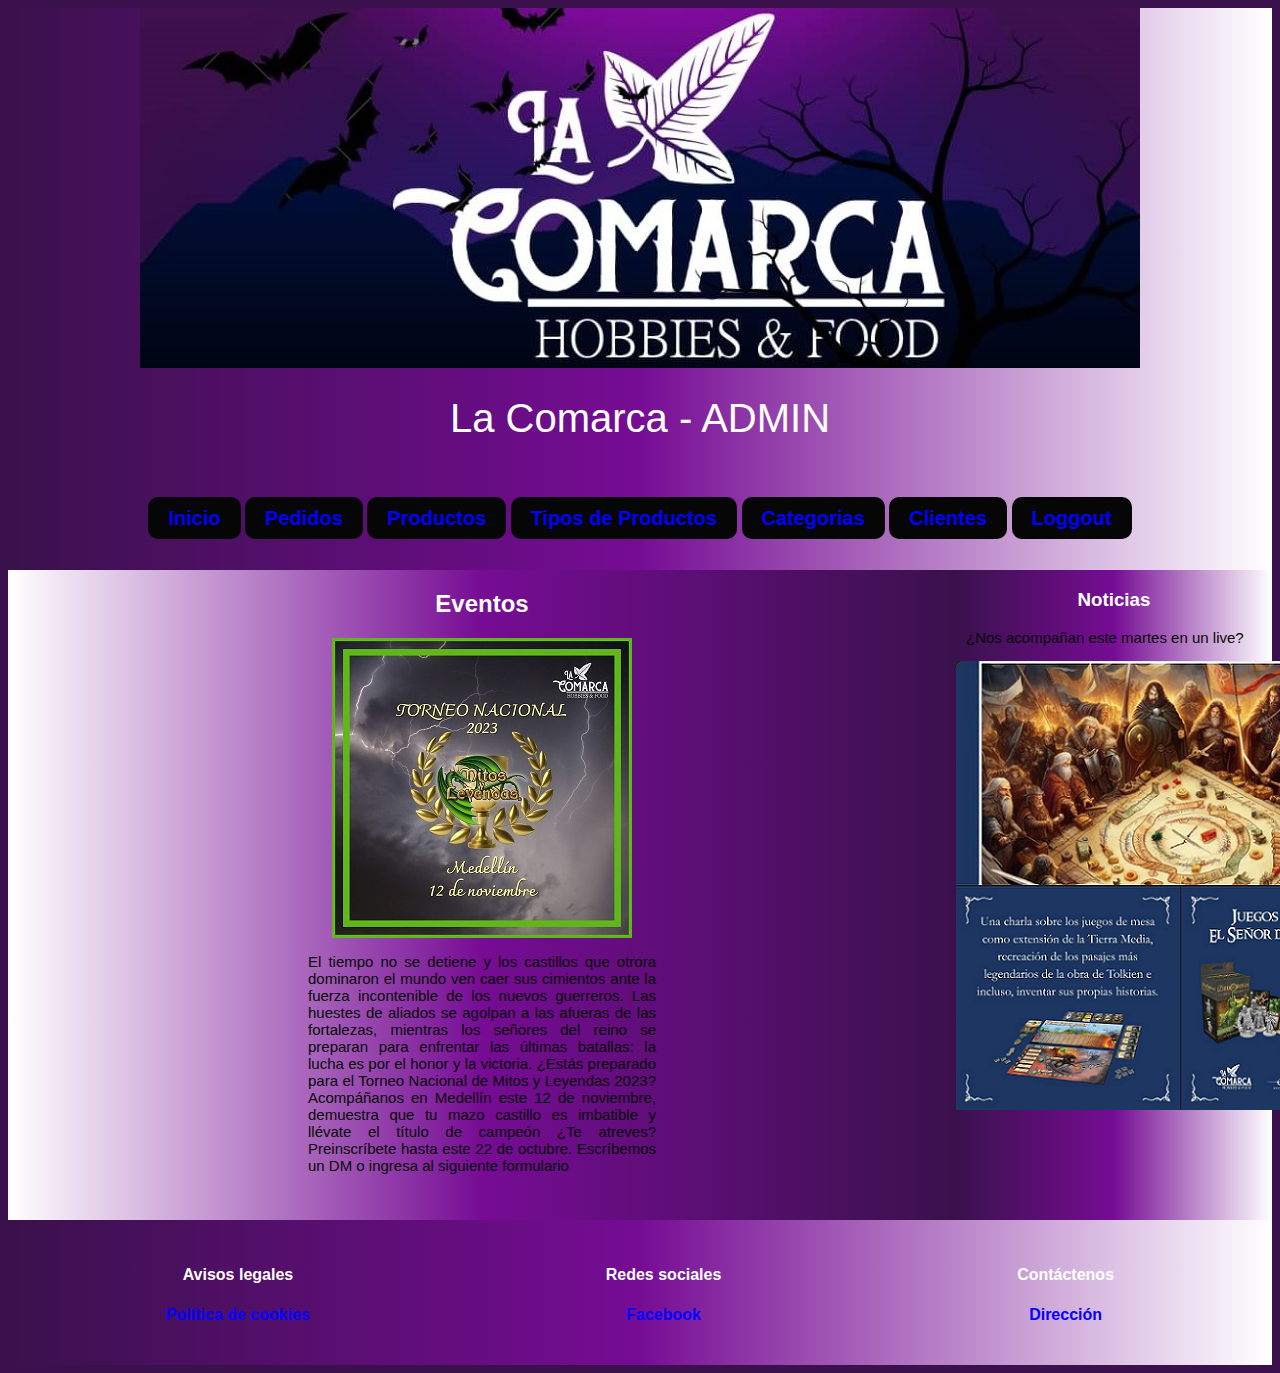
<file: tienda/admin/index.html>
<!DOCTYPE html PUBLIC "-//W3C//DTD XHTML 1.0 Transitional//EN" "http://www.w3.org/TR/xhtml1/DTD/xhtml1-transitional.dtd">
<html xmlns="http://www.w3.org/1999/xhtml">


<head>


<meta http-equiv="Content-Type" content="text/html; charset=utf-8" />


<title>La Comarca</title>

<link rel="stylesheet" href="../css/style1.css" />


</head>

<body>


 <header>
      <header class="wrapper">
		<div>
            <img src="../img/banner 2.jpg"/>
			<div class="logo">La Comarca - ADMIN</div>
                <nav>
                  <a href="index.html">Inicio</a>
                  <a href="pedidos.html">Pedidos</a>
                  <a href="productos.html">Productos</a>
                  <a href="tiposdeproductos.html">Tipos de Productos</a>
                  <a href="categorias.html">Categorias</a>
                  <a href="clientes.html">Clientes</a>
                  <a href="login/loggout.php">Loggout</a>
                    
                </nav>
            
            
		</div>
        
	      
 </header>
 
 
    
 <section style="width: 75%; height: 650px;">      
      <article>
        <h2>Eventos</h2>

        <img src="../img/eventosimg.jpg"/>
       <p>El tiempo no se detiene y los castillos que otrora dominaron el mundo ven caer sus cimientos ante la fuerza incontenible de los nuevos guerreros. Las huestes de aliados se agolpan a las afueras de las fortalezas, mientras los señores del reino se preparan para enfrentar las últimas batallas: la lucha es por el honor y la victoria.
        ¿Estás preparado para el Torneo Nacional de Mitos y Leyendas 2023? Acompáñanos en Medellín este 12 de noviembre, demuestra que tu mazo castillo es imbatible y llévate el título de campeón 
        ¿Te atreves?
        Preinscríbete hasta este 22 de octubre. Escríbemos un DM o ingresa al siguiente formulario </p>
        <h2></h2>
       
      </article>      
    </section>
  
    

    <aside style="width: 25%; height: 650px;">
      
      <h3>Noticias</h3>
      <p>¿Nos acompañan este martes en un live?</p>

      <img src="../img/lordofringevent.jpg"/>
    </aside>
     






    <footer>
      <div id="contenido1">

          <div id="contenido2">
              <h4>Avisos legales</h4>
              <h4><a href="http://dominio.com/aviso-legal">Política de cookies</a></h4>
          </div>

          <div id="contenido2">
              <h4>Redes sociales</h4>
              <h4><a href="https://www.facebook.com/lacomarcahf">Facebook</a></h4>
          </div>
          
          <div id="contenido2">
              <h4>Contáctenos</h4>
              <h4><a href="https://www.google.com/maps/dir//Av.+80+%2332-31,+Medell%C3%ADn,+Bel%C3%A9n,+Medell%C3%ADn,+Antioquia/@6.2399057,-75.6027162,15.97z/data=!4m8!4m7!1m0!1m5!1m1!1s0x8e4429d0d87700e9:0x5eaa3b1be26e2411!2m2!1d-75.6023711!2d6.2344921?entry=ttu" target="_blank">Dirección</a></h4>
          </div>

      </div>
    </footer>



    


</body>
</html>
</file>
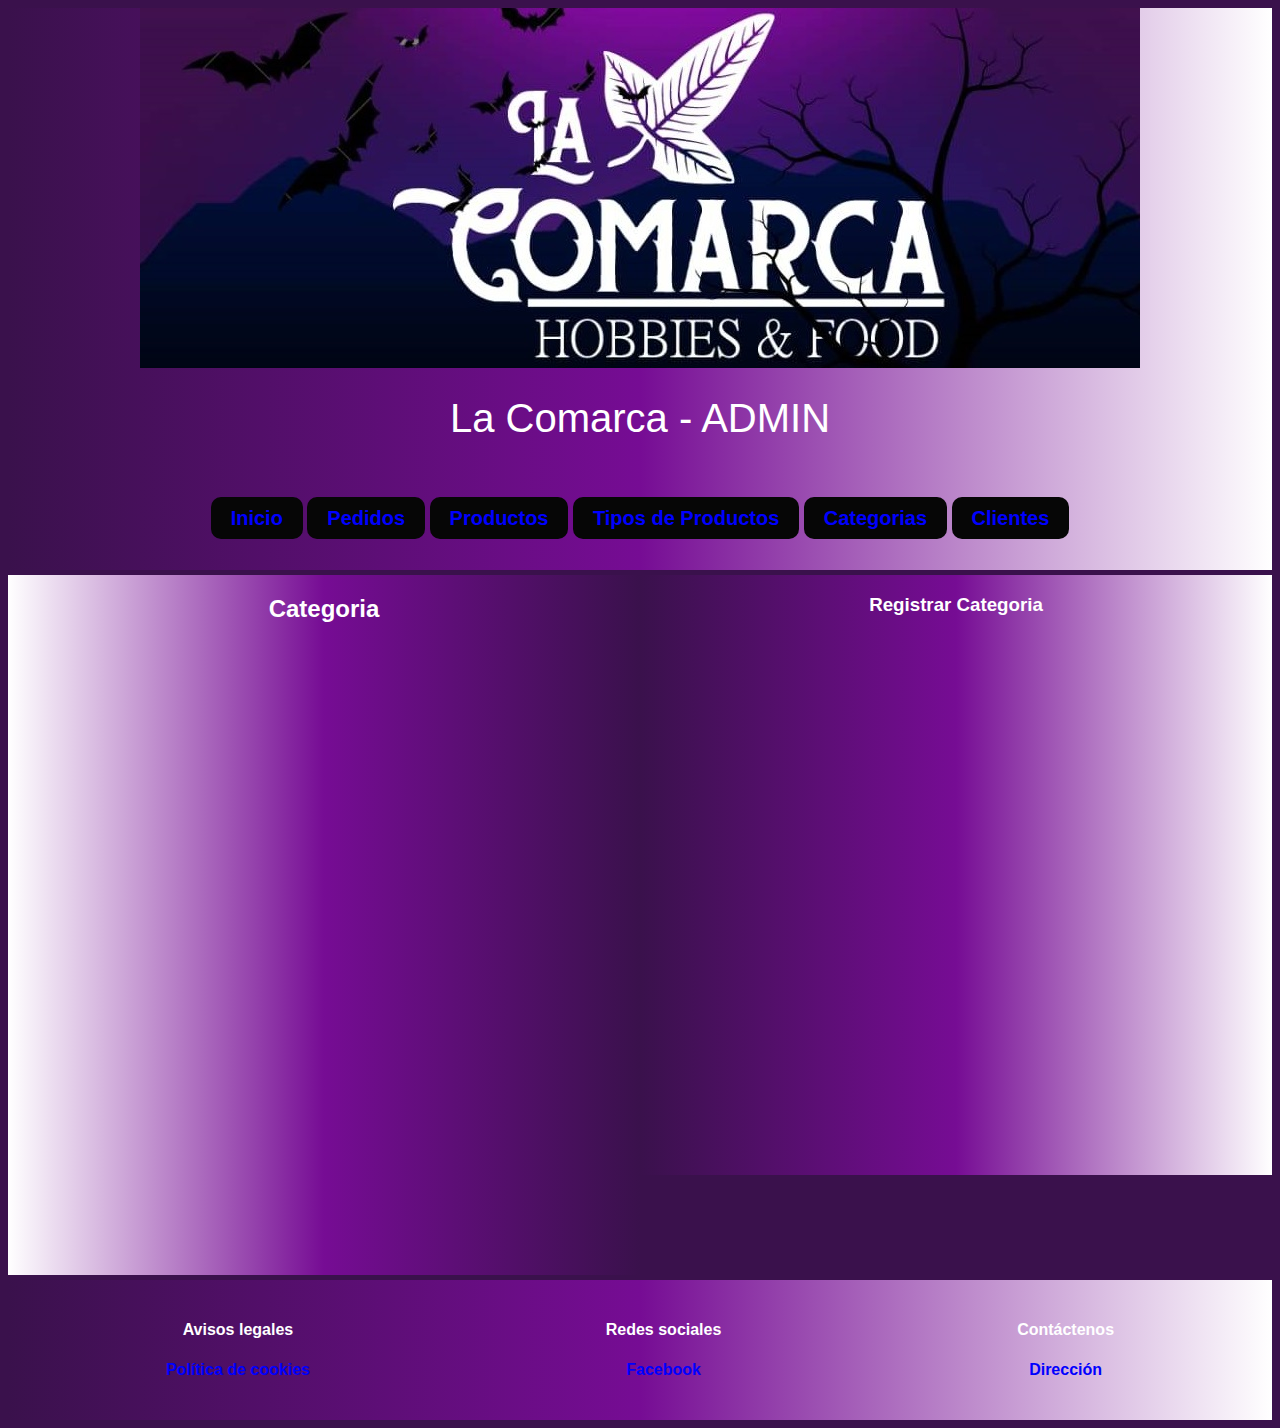
<file: tienda/admin/categorias.html>
<!DOCTYPE html PUBLIC "-//W3C//DTD XHTML 1.0 Transitional//EN" "http://www.w3.org/TR/xhtml1/DTD/xhtml1-transitional.dtd">
<html xmlns="http://www.w3.org/1999/xhtml">


<head>


<meta http-equiv="Content-Type" content="text/html; charset=utf-8" />


<title>La Comarca</title>

<link rel="stylesheet" href="../css/style1.css" />


</head>

<body>


 <header>
      <header class="wrapper">
		<div>
            <img src="../img/banner 2.jpg"/>
			<div class="logo">La Comarca - ADMIN</div>
                <nav>
                  <a href="index.html">Inicio</a>
                  <a href="pedidos.html">Pedidos</a>
                  <a href="productos.html">Productos</a>
                  <a href="tiposdeproductos.html">Tipos de Productos</a>
                  <a href="categorias.html">Categorias</a>
                  <a href="clientes.html">Clientes</a>
                    
                </nav>
            
            
		</div>
        
	</header>      
 </header>
 
 
    
    <section style="width: 50% !important;">     
      <article>
        <h2>Categoria</h2>

       <iframe src="./categoria/categoria.php" style="width: 100%; height: 325px;" frameborder="0"></iframe>

       <iframe src="./categoria/consulta.php" style="width: 100%; height: 325px;" frameborder="0"></iframe>
       
      </article>      
    </section>
  
    

    <aside style="width: 50% !important;">
      
      <h3>Registrar Categoria</h3>
      <iframe src="./categoria/registro.php" style="width: 100%; height: 650px;" frameborder="0"></iframe>

    </aside>
     






    <footer>
      <div id="contenido1">

          <div id="contenido2">
              <h4>Avisos legales</h4>
              <h4><a href="http://dominio.com/aviso-legal">Política de cookies</a></h4>
          </div>

          <div id="contenido2">
              <h4>Redes sociales</h4>
              <h4><a href="https://www.facebook.com/lacomarcahf">Facebook</a></h4>
          </div>
          
          <div id="contenido2">
              <h4>Contáctenos</h4>
              <h4><a href="https://www.google.com/maps/dir//Av.+80+%2332-31,+Medell%C3%ADn,+Bel%C3%A9n,+Medell%C3%ADn,+Antioquia/@6.2399057,-75.6027162,15.97z/data=!4m8!4m7!1m0!1m5!1m1!1s0x8e4429d0d87700e9:0x5eaa3b1be26e2411!2m2!1d-75.6023711!2d6.2344921?entry=ttu">Dirección</a></h4>
          </div>

      </div>
    </footer>



    


</body>
</html>
</file>
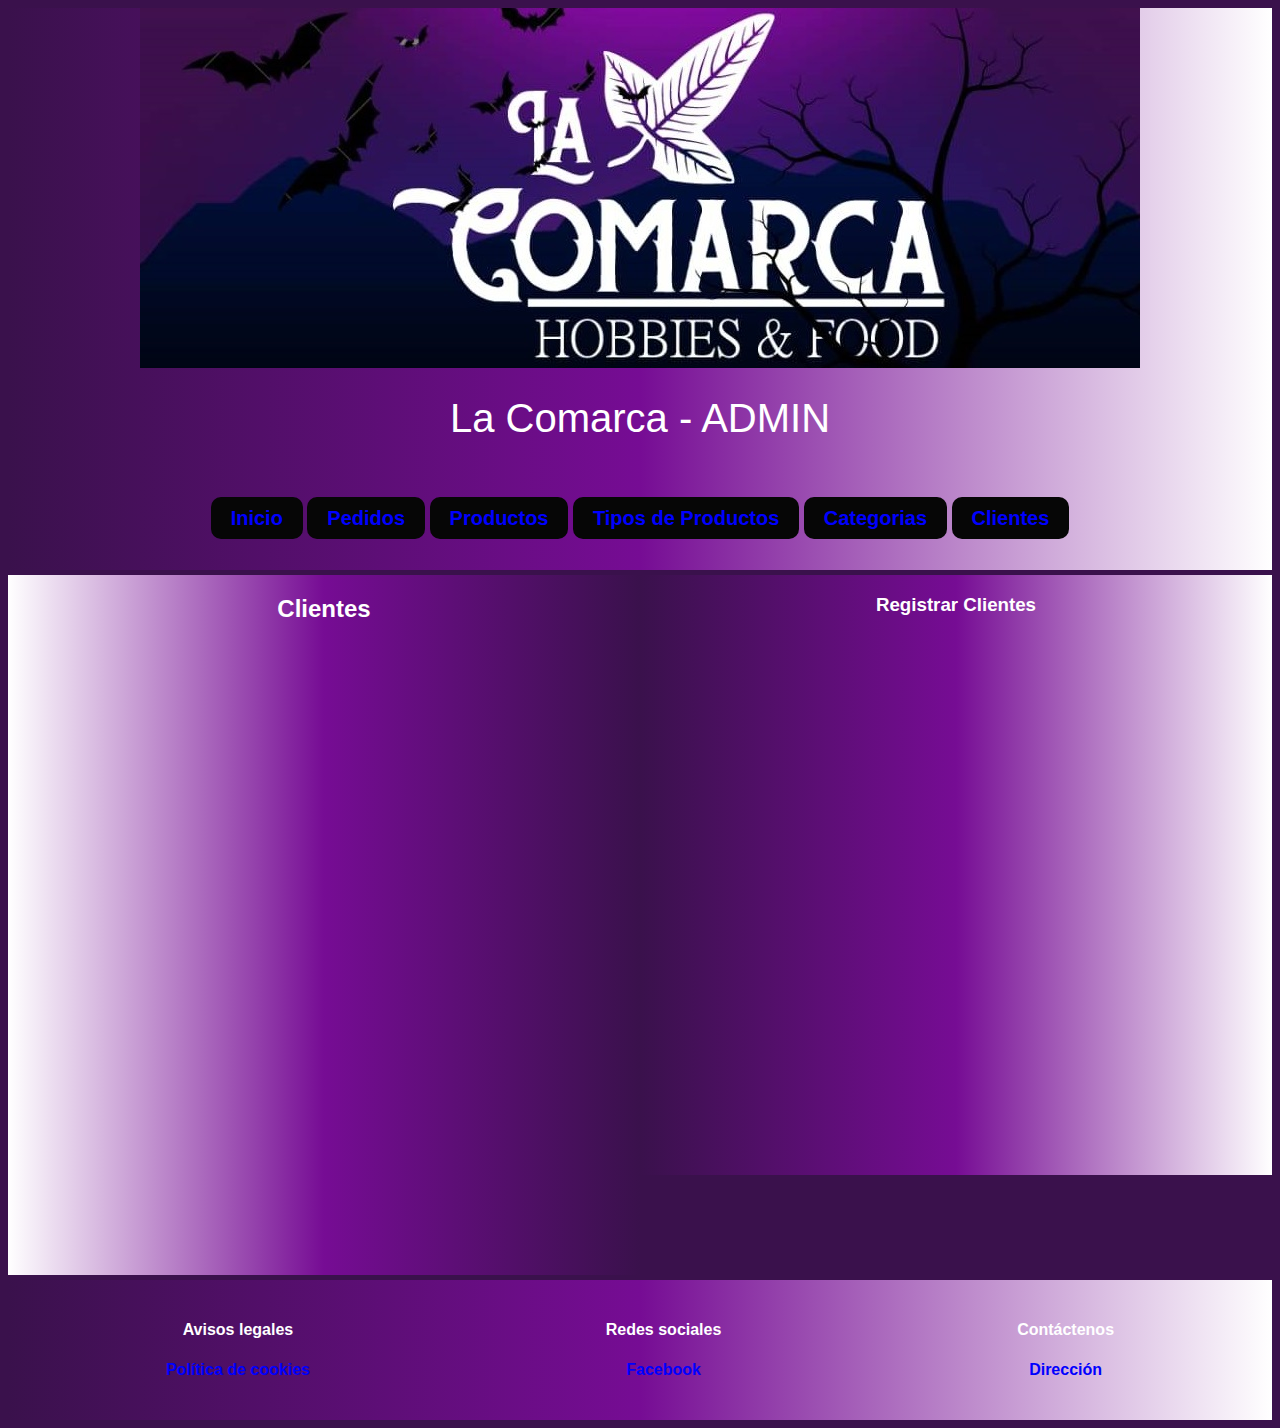
<file: tienda/admin/clientes.html>
<!DOCTYPE html PUBLIC "-//W3C//DTD XHTML 1.0 Transitional//EN" "http://www.w3.org/TR/xhtml1/DTD/xhtml1-transitional.dtd">
<html xmlns="http://www.w3.org/1999/xhtml">


<head>


<meta http-equiv="Content-Type" content="text/html; charset=utf-8" />


<title>La Comarca</title>

<link rel="stylesheet" href="../css/style1.css" />


</head>

<body>


 <header>
      <header class="wrapper">
		<div>
            <img src="../img/banner 2.jpg"/>
			<div class="logo">La Comarca - ADMIN</div>
                <nav>
                  <a href="index.html">Inicio</a>
                  <a href="pedidos.html">Pedidos</a>
                  <a href="productos.html">Productos</a>
                  <a href="tiposdeproductos.html">Tipos de Productos</a>
                  <a href="categorias.html">Categorias</a>
                  <a href="clientes.html">Clientes</a>
                    
                </nav>
            
            
		</div>
        
	</header>      
 </header>
 
 
    
    <section style="width: 50% !important;">     
      <article>
        <h2>Clientes</h2>

       <iframe src="./clientes/clientes.php" style="width: 100%; height: 325px;" frameborder="0"></iframe>

       <iframe src="./clientes/consulta.php" style="width: 100%; height: 325px;" frameborder="0"></iframe>
       
      </article>      
    </section>
  
    
    <aside style="width: 50% !important;">
      
      <h3>Registrar Clientes</h3>
      <iframe src="./clientes/registro.php" style="width: 100%; height: 650px;" frameborder="0"></iframe>

    </aside>
   
     






    <footer>
      <div id="contenido1">

          <div id="contenido2">
              <h4>Avisos legales</h4>
              <h4><a href="http://dominio.com/aviso-legal">Política de cookies</a></h4>
          </div>

          <div id="contenido2">
              <h4>Redes sociales</h4>
              <h4><a href="https://www.facebook.com/lacomarcahf">Facebook</a></h4>
          </div>
          
          <div id="contenido2">
              <h4>Contáctenos</h4>
              <h4><a href="https://www.google.com/maps/dir//Av.+80+%2332-31,+Medell%C3%ADn,+Bel%C3%A9n,+Medell%C3%ADn,+Antioquia/@6.2399057,-75.6027162,15.97z/data=!4m8!4m7!1m0!1m5!1m1!1s0x8e4429d0d87700e9:0x5eaa3b1be26e2411!2m2!1d-75.6023711!2d6.2344921?entry=ttu">Dirección</a></h4>
          </div>

      </div>
    </footer>



    


</body>
</html>
</file>
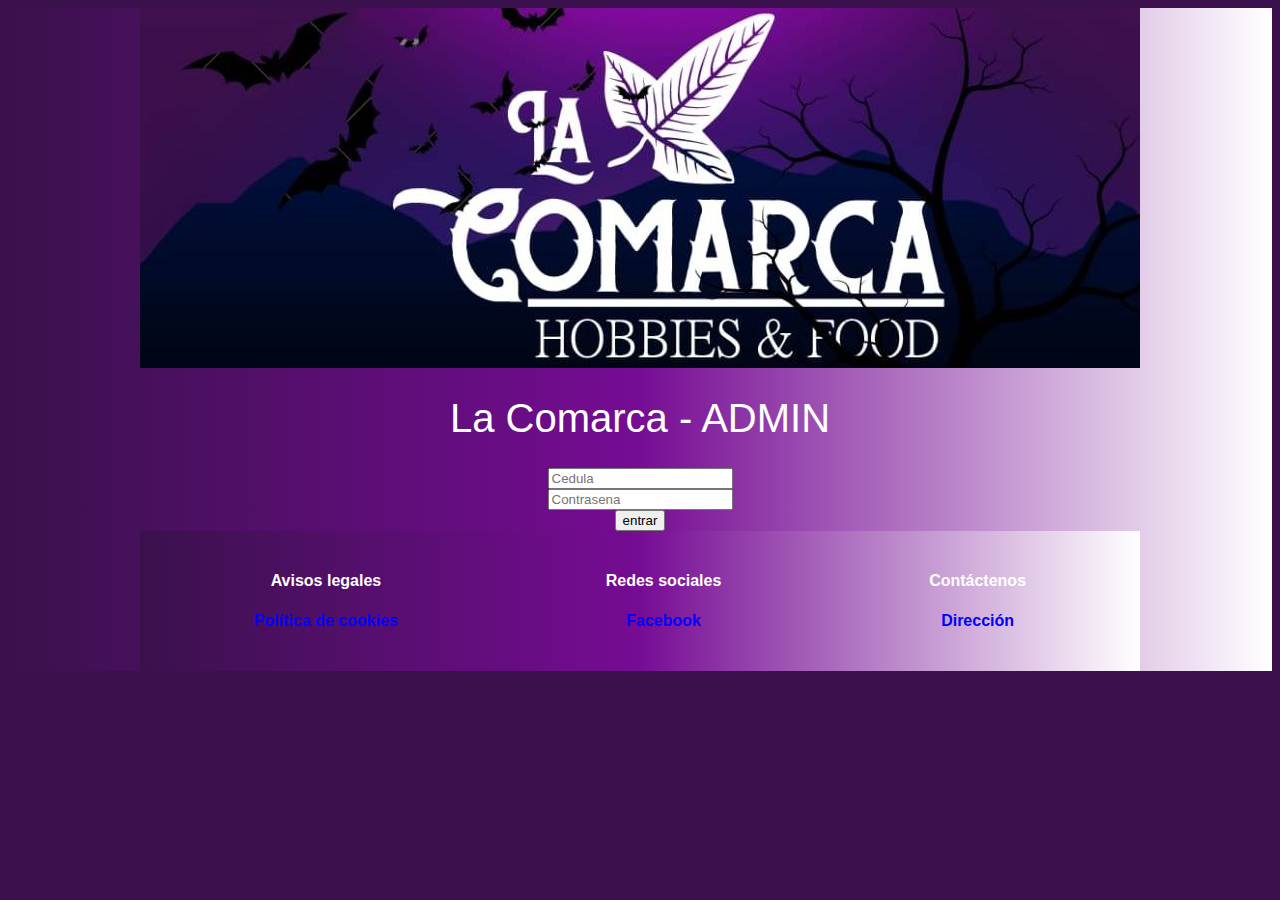
<file: tienda/admin/login.html>
<!DOCTYPE html PUBLIC "-//W3C//DTD XHTML 1.0 Transitional//EN" "http://www.w3.org/TR/xhtml1/DTD/xhtml1-transitional.dtd">
<html xmlns="http://www.w3.org/1999/xhtml">


<head>


<meta http-equiv="Content-Type" content="text/html; charset=utf-8" />


<title>La Comarca</title>

<link rel="stylesheet" href="../css/style1.css" />


</head>

<body>

<header>
  <header class="wrapper">
<div>
        <img src="../img/banner 2.jpg"/>
  <div class="logo">La Comarca - ADMIN</div>
<div style="text-align: center;">
<form action="login/login.php" method="post">
  
  <input name= "Cedula" type="number" placeholder="Cedula"/>
  <br>
  <input name= "Contrasena" type="password" placeholder="Contrasena"/>
  <br>
  <input type="submit" value="entrar"/>


</form>
</div>
    <footer>
      <div id="contenido1">

          <div id="contenido2">
              <h4>Avisos legales</h4>
              <h4><a href="http://dominio.com/aviso-legal">Política de cookies</a></h4>
          </div>

          <div id="contenido2">
              <h4>Redes sociales</h4>
              <h4><a href="https://www.facebook.com/lacomarcahf">Facebook</a></h4>
          </div>
          
          <div id="contenido2">
              <h4>Contáctenos</h4>
              <h4><a href="https://www.google.com/maps/dir//Av.+80+%2332-31,+Medell%C3%ADn,+Bel%C3%A9n,+Medell%C3%ADn,+Antioquia/@6.2399057,-75.6027162,15.97z/data=!4m8!4m7!1m0!1m5!1m1!1s0x8e4429d0d87700e9:0x5eaa3b1be26e2411!2m2!1d-75.6023711!2d6.2344921?entry=ttu">Dirección</a></h4>
          </div>

      </div>
    </footer>



    


</body>
</html>
</file>
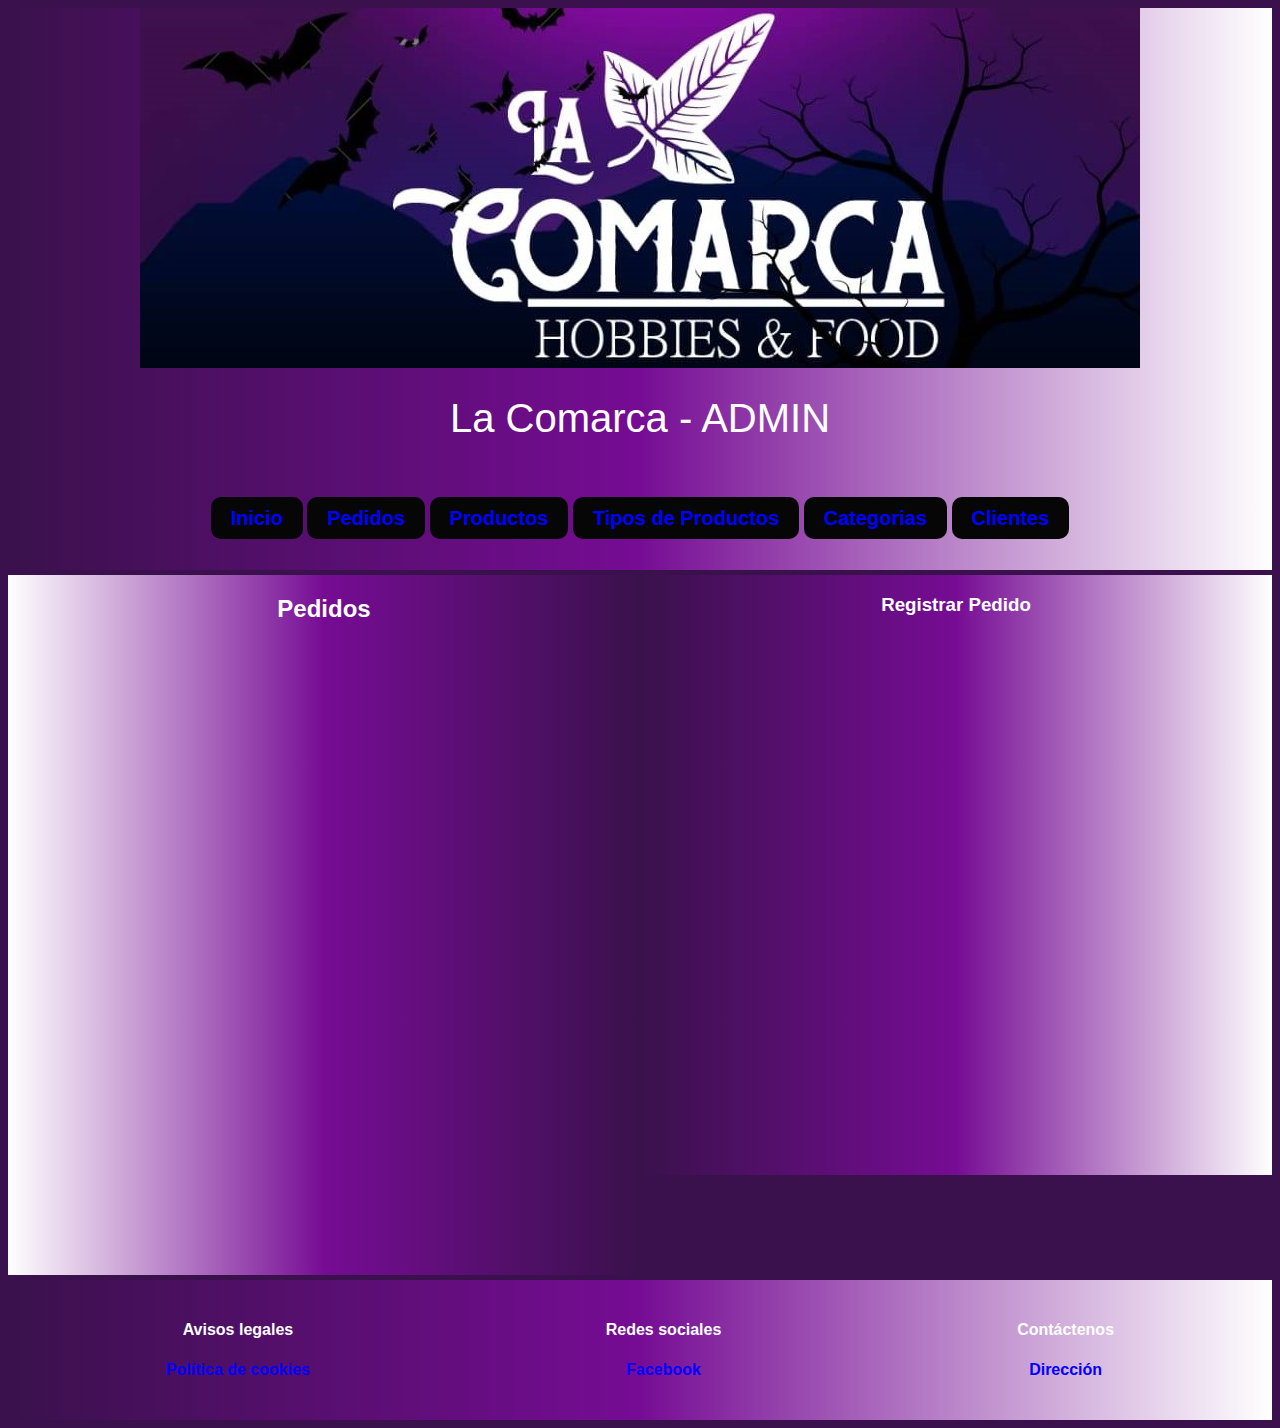
<file: tienda/admin/pedidos.html>
<!DOCTYPE html PUBLIC "-//W3C//DTD XHTML 1.0 Transitional//EN" "http://www.w3.org/TR/xhtml1/DTD/xhtml1-transitional.dtd">
<html xmlns="http://www.w3.org/1999/xhtml">


<head>


<meta http-equiv="Content-Type" content="text/html; charset=utf-8" />


<title>La Comarca</title>

<link rel="stylesheet" href="../css/style1.css" />


</head>

<body>


 <header>
      <header class="wrapper">
		<div>
            <img src="../img/banner 2.jpg"/>
			<div class="logo">La Comarca - ADMIN</div>
                <nav>
                  <a href="index.html">Inicio</a>
                  <a href="pedidos.html">Pedidos</a>
                  <a href="productos.html">Productos</a>
                  <a href="tiposdeproductos.html">Tipos de Productos</a>
                  <a href="categorias.html">Categorias</a>
                  <a href="clientes.html">Clientes</a>
                    
                </nav>
            
            
		</div>
        
	</header>      
 </header>
 
 
    
    <section style="width: 50% !important;">     
      <article>
        <h2>Pedidos</h2>

       <iframe src="./pedido/pedidos.php" style="width: 100%; height: 325px;" frameborder="0"></iframe>

       <iframe src="./pedido/consulta.php" style="width: 100%; height: 325px;" frameborder="0"></iframe>
       
      </article>      
    </section>
  
    

    <aside style="width: 50% !important;">
      
      <h3>Registrar Pedido</h3>
      <iframe src="./pedido/registro.php" style="width: 100%; height: 650px;" frameborder="0" ></iframe>

    </aside>
     






    <footer>
      <div id="contenido1">

          <div id="contenido2">
              <h4>Avisos legales</h4>
              <h4><a href="http://dominio.com/aviso-legal">Política de cookies</a></h4>
          </div>

          <div id="contenido2">
              <h4>Redes sociales</h4>
              <h4><a href="https://www.facebook.com/lacomarcahf">Facebook</a></h4>
          </div>
          
          <div id="contenido2">
              <h4>Contáctenos</h4>
              <h4><a href="https://www.google.com/maps/dir//Av.+80+%2332-31,+Medell%C3%ADn,+Bel%C3%A9n,+Medell%C3%ADn,+Antioquia/@6.2399057,-75.6027162,15.97z/data=!4m8!4m7!1m0!1m5!1m1!1s0x8e4429d0d87700e9:0x5eaa3b1be26e2411!2m2!1d-75.6023711!2d6.2344921?entry=ttu">Dirección</a></h4>
          </div>

      </div>
    </footer>



    


</body>
</html>
</file>
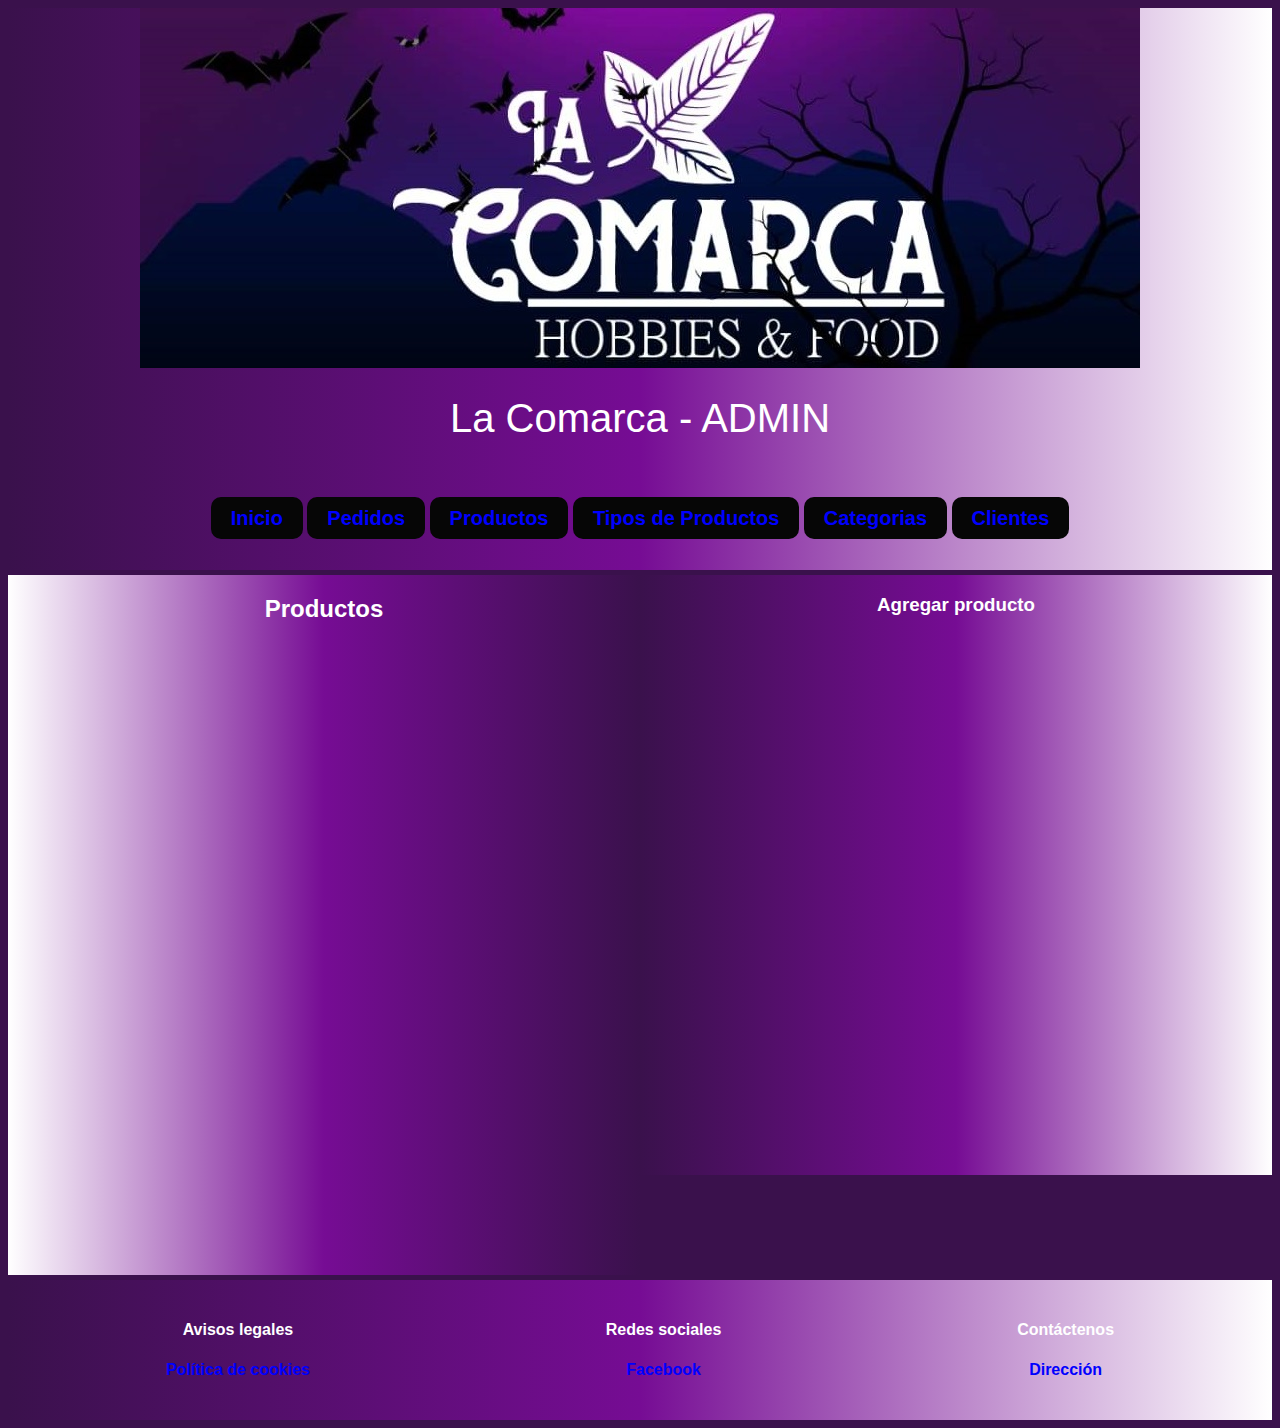
<file: tienda/admin/productos.html>
<!DOCTYPE html PUBLIC "-//W3C//DTD XHTML 1.0 Transitional//EN" "http://www.w3.org/TR/xhtml1/DTD/xhtml1-transitional.dtd">
<html xmlns="http://www.w3.org/1999/xhtml">


<head>


<meta http-equiv="Content-Type" content="text/html; charset=utf-8" />


<title>La Comarca</title>

<link rel="stylesheet" href="../css/style1.css" />


</head>

<body>


 <header>
      <header class="wrapper">
		<div>
            <img src="../img/banner 2.jpg"/>
			<div class="logo">La Comarca - ADMIN</div>
                <nav>
                  <a href="index.html">Inicio</a>
                  <a href="pedidos.html">Pedidos</a>
                  <a href="productos.html">Productos</a>
                  <a href="tiposdeproductos.html">Tipos de Productos</a>
                  <a href="categorias.html">Categorias</a>
                  <a href="clientes.html">Clientes</a>
                    
                </nav>
            
            
		</div>
        
	</header>      
 </header>
 
 
    
    <section style="width: 50% !important;">     
      <article>
        <h2>Productos</h2>

       <iframe src="./productos/productos.php" style="width: 100%; height: 325px;" frameborder="0"></iframe>

       <iframe src="./productos/consulta.php" style="width: 100%; height: 325px;" frameborder="0"></iframe>
       
      </article>      
    </section>
  
    

    <aside style="width: 50% !important;">
      
      <h3>Agregar producto</h3>
      <iframe src="./productos/registro.php" style="width: 100%; height: 650px;" frameborder="0"></iframe>

    </aside>
     






    <footer>
      <div id="contenido1">

          <div id="contenido2">
              <h4>Avisos legales</h4>
              <h4><a href="http://dominio.com/aviso-legal">Política de cookies</a></h4>
          </div>

          <div id="contenido2">
              <h4>Redes sociales</h4>
              <h4><a href="https://www.facebook.com/lacomarcahf">Facebook</a></h4>
          </div>
          
          <div id="contenido2">
              <h4>Contáctenos</h4>
              <h4><a href="https://www.google.com/maps/dir//Av.+80+%2332-31,+Medell%C3%ADn,+Bel%C3%A9n,+Medell%C3%ADn,+Antioquia/@6.2399057,-75.6027162,15.97z/data=!4m8!4m7!1m0!1m5!1m1!1s0x8e4429d0d87700e9:0x5eaa3b1be26e2411!2m2!1d-75.6023711!2d6.2344921?entry=ttu">Dirección</a></h4>
          </div>

      </div>
    </footer>



    


</body>
</html>
</file>
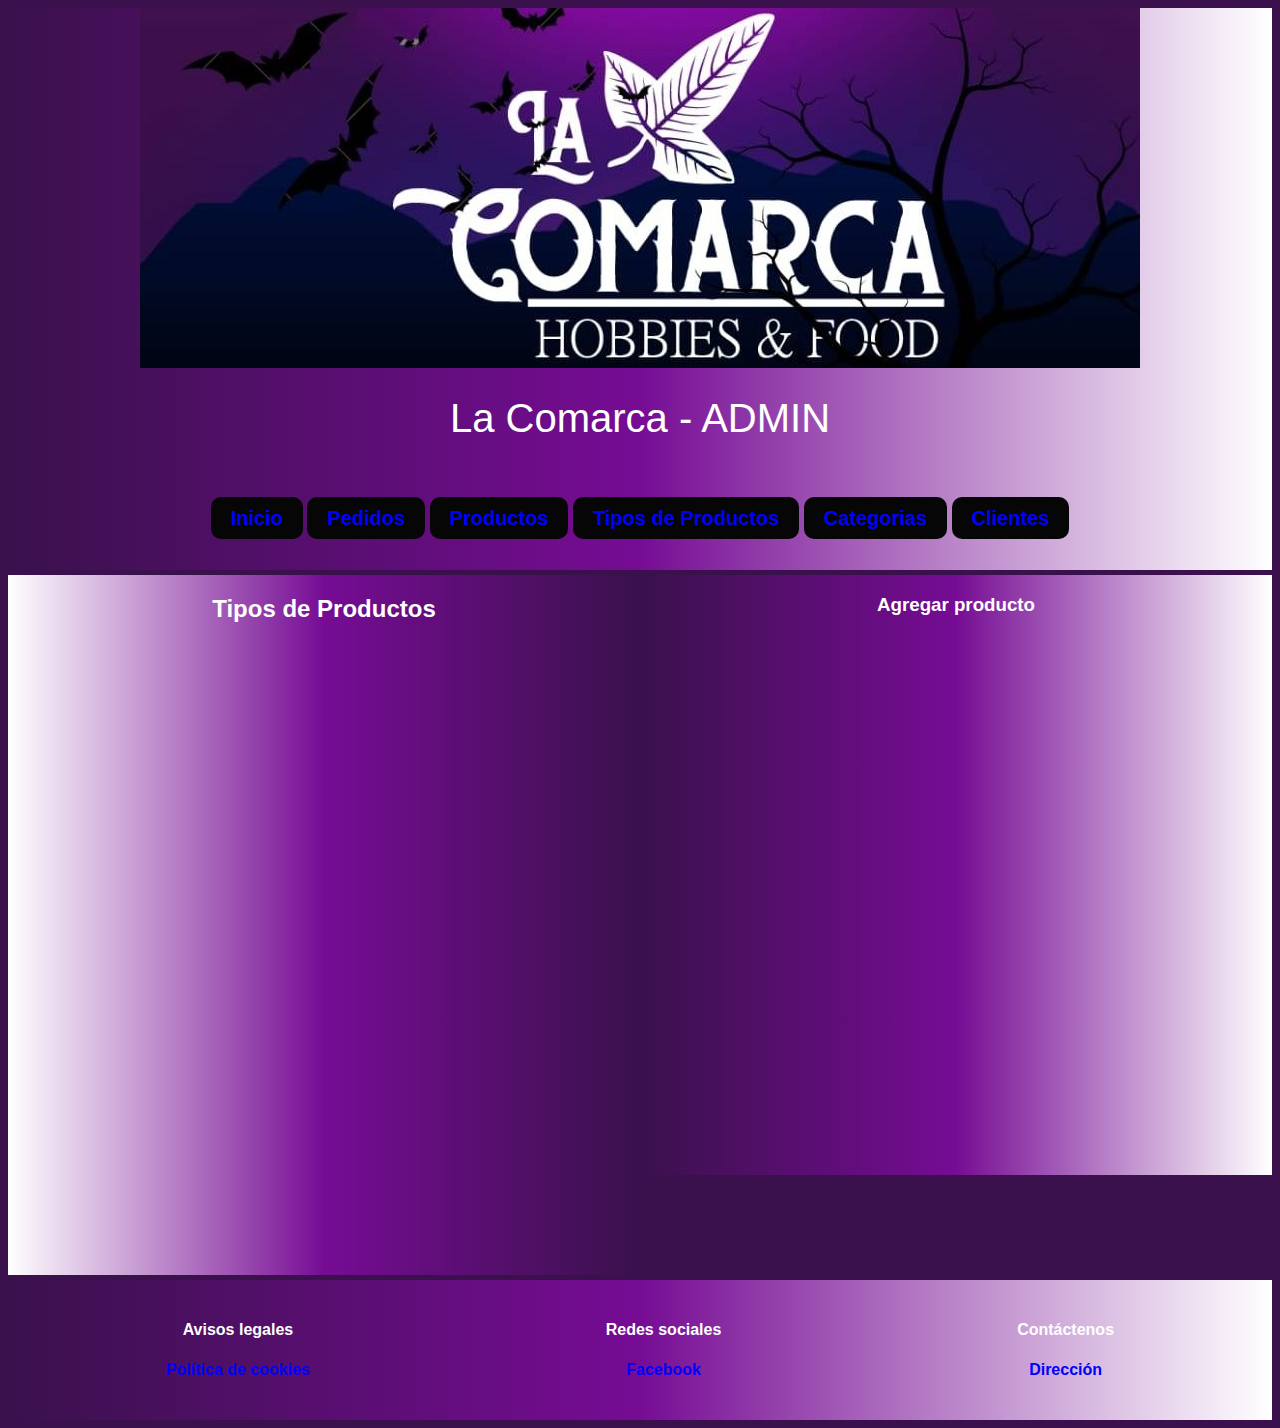
<file: tienda/admin/tiposdeproductos.html>
<!DOCTYPE html PUBLIC "-//W3C//DTD XHTML 1.0 Transitional//EN" "http://www.w3.org/TR/xhtml1/DTD/xhtml1-transitional.dtd">
<html xmlns="http://www.w3.org/1999/xhtml">


<head>


<meta http-equiv="Content-Type" content="text/html; charset=utf-8" />


<title>La Comarca</title>

<link rel="stylesheet" href="../css/style1.css" />


</head>

<body>


 <header>
      <header class="wrapper">
		<div>
            <img src="../img/banner 2.jpg"/>
			<div class="logo">La Comarca - ADMIN</div>
                <nav>
                  <a href="index.html">Inicio</a>
                  <a href="pedidos.html">Pedidos</a>
                  <a href="productos.html">Productos</a>
                  <a href="tiposdeproductos.html">Tipos de Productos</a>
                  <a href="categorias.html">Categorias</a>
                  <a href="clientes.html">Clientes</a>
                    
                </nav>
            
            
		</div>
        
	</header>      
 </header>
 
 
    
    <section style="width: 50% !important;">     
      <article>
        <h2>Tipos de Productos</h2>

       <iframe src="./tiposdeproductos/tiposdeproductos.php" style="width: 100%; height: 325px;" frameborder="0"></iframe>


       <iframe src="./tiposdeproductos/consulta.php" style="width: 100%; height: 325px;" frameborder="0"></iframe>
       
      </article>      
    </section>
  
    

    <aside style="width: 50% !important;">
      
      <h3>Agregar producto</h3>
      <iframe src="./tiposdeproductos/registro.php" style="width: 100%; height: 650px;" frameborder="0"></iframe>

    </aside>
     






    <footer>
      <div id="contenido1">

          <div id="contenido2">
              <h4>Avisos legales</h4>
              <h4><a href="http://dominio.com/aviso-legal">Política de cookies</a></h4>
          </div>

          <div id="contenido2">
              <h4>Redes sociales</h4>
              <h4><a href="https://www.facebook.com/lacomarcahf">Facebook</a></h4>
          </div>
          
          <div id="contenido2">
              <h4>Contáctenos</h4>
              <h4><a href="https://www.google.com/maps/dir//Av.+80+%2332-31,+Medell%C3%ADn,+Bel%C3%A9n,+Medell%C3%ADn,+Antioquia/@6.2399057,-75.6027162,15.97z/data=!4m8!4m7!1m0!1m5!1m1!1s0x8e4429d0d87700e9:0x5eaa3b1be26e2411!2m2!1d-75.6023711!2d6.2344921?entry=ttu">Dirección</a></h4>
          </div>

      </div>
    </footer>



    


</body>
</html>
</file>
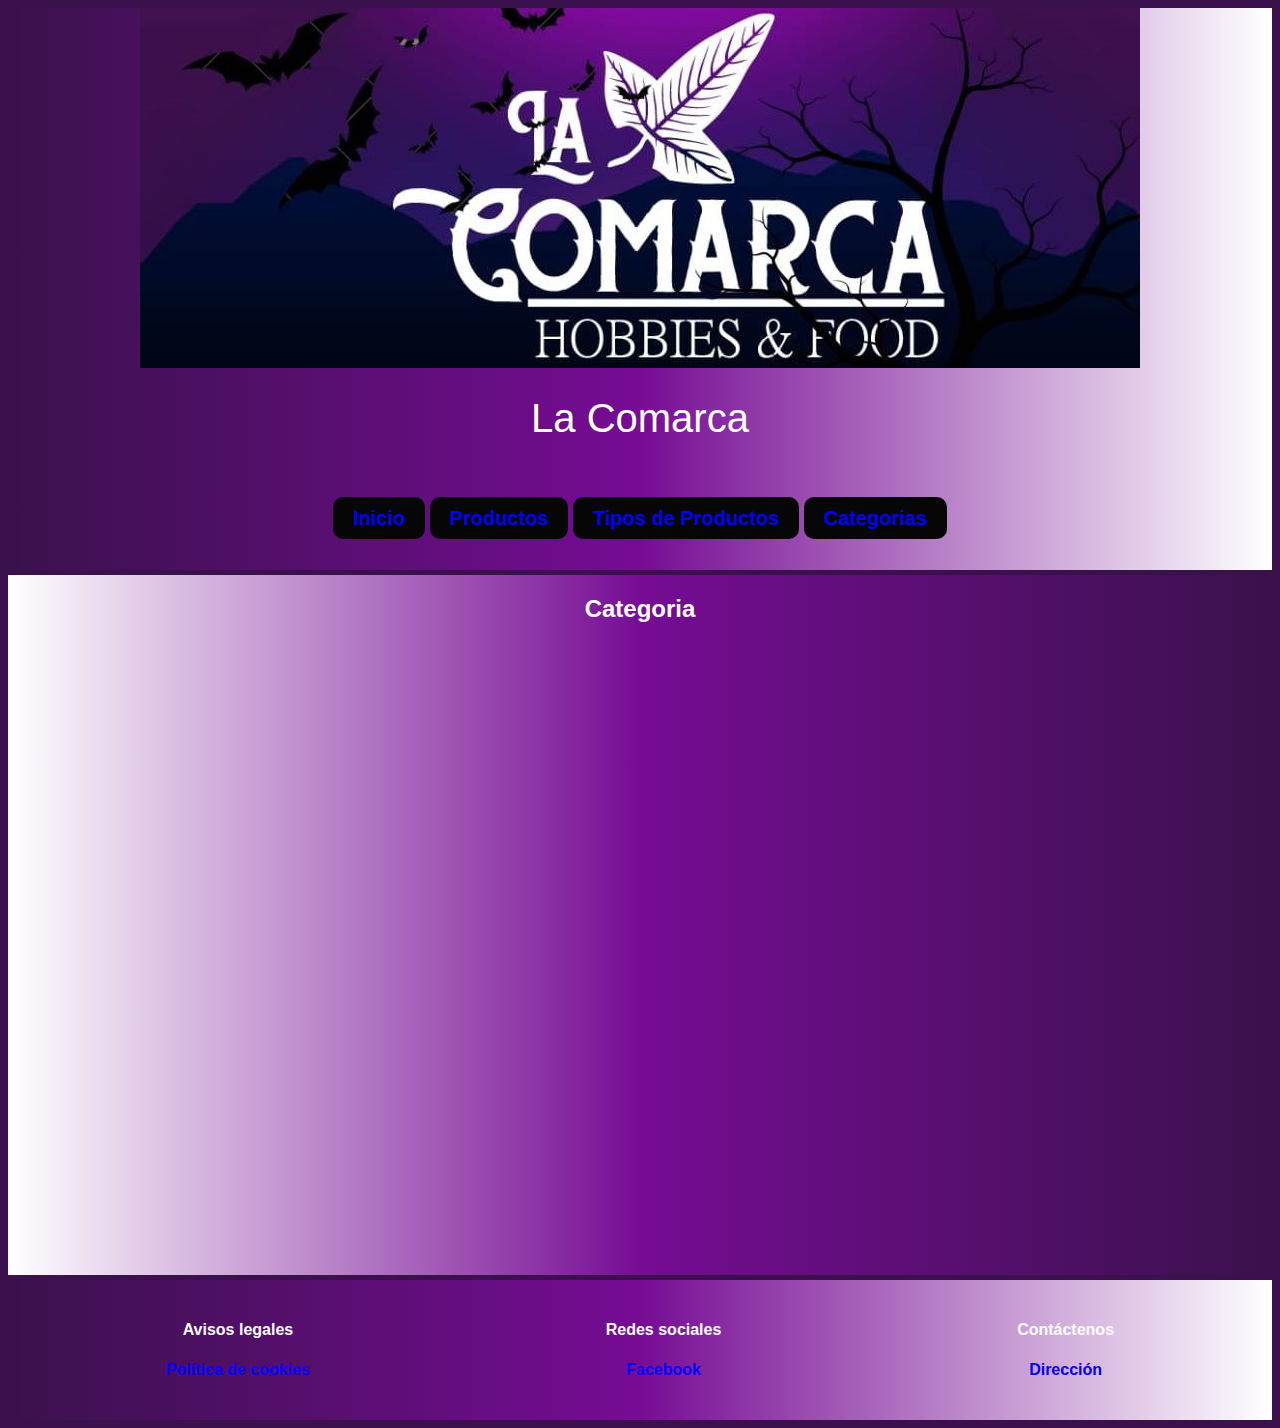
<file: tienda/clientes/productos2/categorias.html>
<!DOCTYPE html PUBLIC "-//W3C//DTD XHTML 1.0 Transitional//EN" "http://www.w3.org/TR/xhtml1/DTD/xhtml1-transitional.dtd">
<html xmlns="http://www.w3.org/1999/xhtml">


<head>


<meta http-equiv="Content-Type" content="text/html; charset=utf-8" />


<title>La Comarca</title>

<link rel="stylesheet" href="../../css/style1.css"/>


</head>

<body>


 <header>
      <header class="wrapper">
		<div>
            <img src="../../img/banner 2.jpg"/>
			<div class="logo">La Comarca</div>
                <nav>
                  <a href="index2.html">Inicio</a>
                  <a href="productos2.php">Productos</a>
                  <a href="tiposdeproductos.php">Tipos de Productos</a>
                  <a href="categorias.html">Categorias</a>
                    
                </nav>
            
            
		</div>
        
	</header>      
 </header>
 
 
    
    <section style="width: 100% !important;">     
      <article>
        <h2>Categoria</h2>

       <iframe src="./categorias2.php" style="width: 100%; height: 650px;" frameborder="0"></iframe>
       
      </article>      
    </section>
  
    

   
     






    <footer>
      <div id="contenido1">

          <div id="contenido2">
              <h4>Avisos legales</h4>
              <h4><a href="http://dominio.com/aviso-legal">Política de cookies</a></h4>
          </div>

          <div id="contenido2">
              <h4>Redes sociales</h4>
              <h4><a href="https://www.facebook.com/lacomarcahf">Facebook</a></h4>
          </div>
          
          <div id="contenido2">
              <h4>Contáctenos</h4>
              <h4><a href="https://www.google.com/maps/dir//Av.+80+%2332-31,+Medell%C3%ADn,+Bel%C3%A9n,+Medell%C3%ADn,+Antioquia/@6.2399057,-75.6027162,15.97z/data=!4m8!4m7!1m0!1m5!1m1!1s0x8e4429d0d87700e9:0x5eaa3b1be26e2411!2m2!1d-75.6023711!2d6.2344921?entry=ttu">Dirección</a></h4>
          </div>

      </div>
    </footer>



    


</body>
</html>
</file>
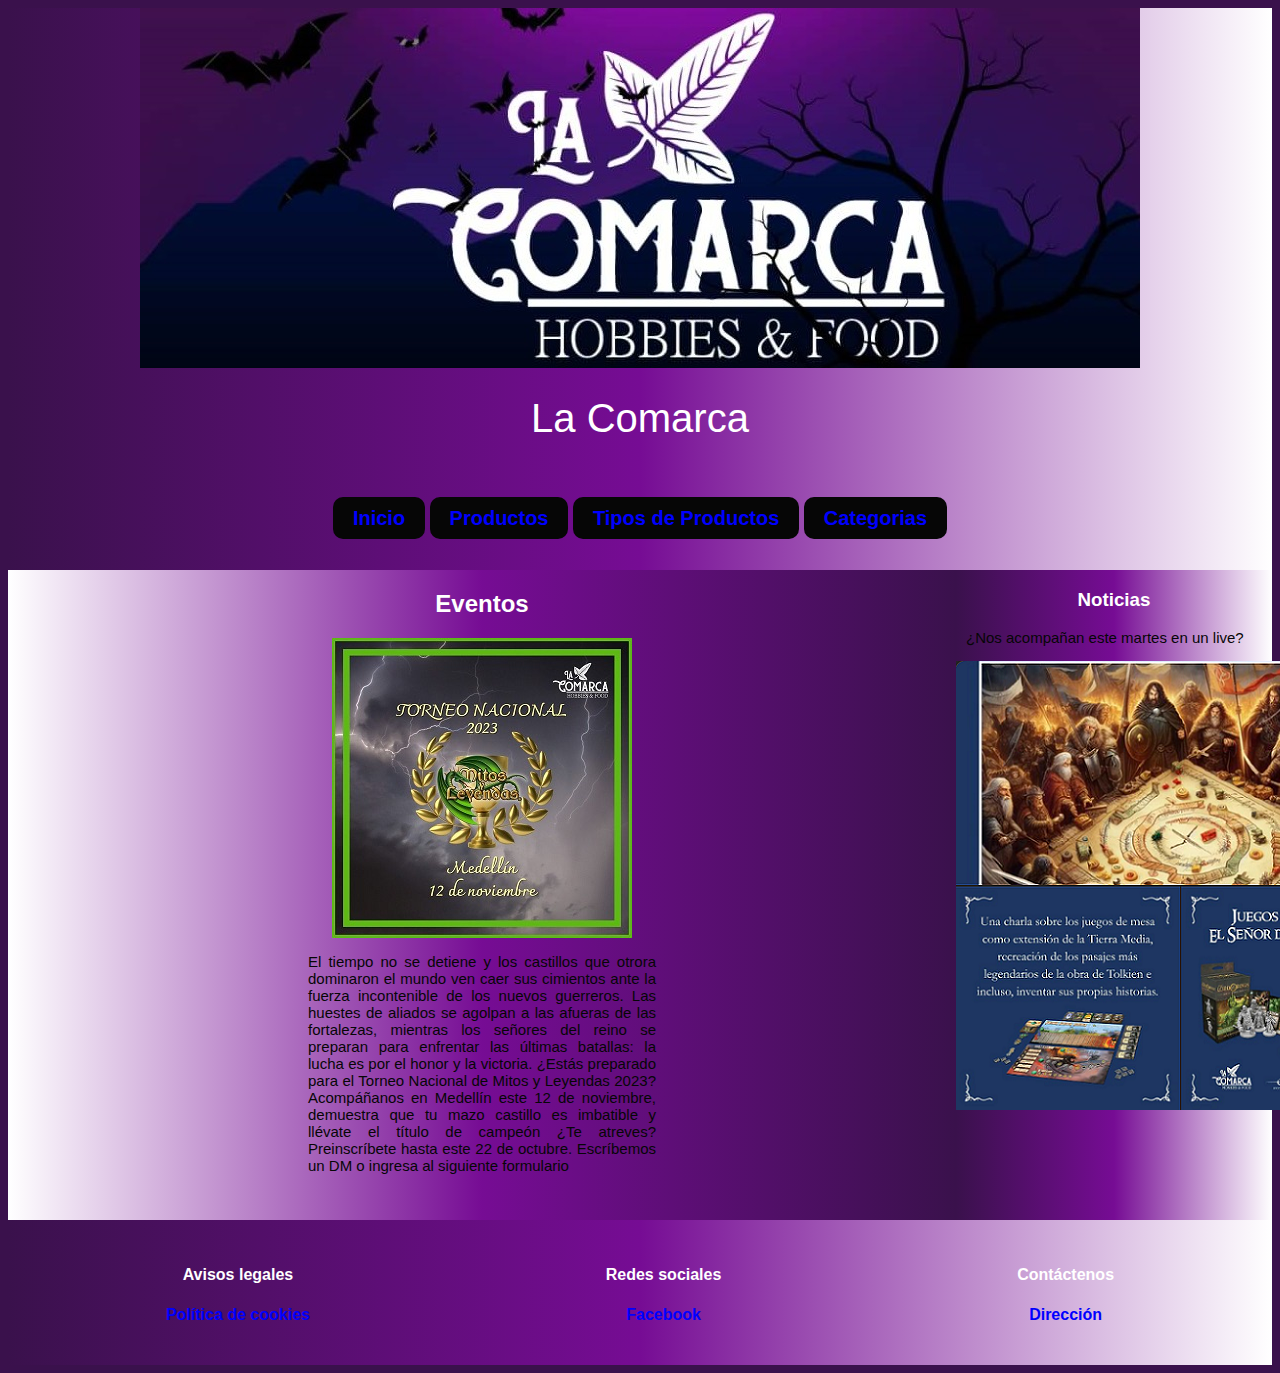
<file: tienda/clientes/productos2/index2.html>
<!DOCTYPE html PUBLIC "-//W3C//DTD XHTML 1.0 Transitional//EN" "http://www.w3.org/TR/xhtml1/DTD/xhtml1-transitional.dtd">
<html xmlns="http://www.w3.org/1999/xhtml">


<head>


<meta http-equiv="Content-Type" content="text/html; charset=utf-8" />


<title>La Comarca</title>

<link rel="stylesheet" href="../../css/style1.css" />


</head>

<body>


 <header>
      <header class="wrapper">
		<div>
            <img src="../../img/banner 2.jpg"/>
			<div class="logo">La Comarca</div>
                <nav>
                  <a href="index2.html">Inicio</a>
                  <a href="productos2.html">Productos</a>
                  <a href="tiposdeproductos.html">Tipos de Productos</a>
                  <a href="categorias.html">Categorias</a>
                 
                    
                </nav>
            
            
		</div>
              
 </header>
 
 
    
    <section style="width: 75%; height: 650px;">      
      <article>
        <h2>Eventos</h2>

        <img src="../../img/eventosimg.jpg"/>
       <p >El tiempo no se detiene y los castillos que otrora dominaron el mundo ven caer sus cimientos ante la fuerza incontenible de los nuevos guerreros. Las huestes de aliados se agolpan a las afueras de las fortalezas, mientras los señores del reino se preparan para enfrentar las últimas batallas: la lucha es por el honor y la victoria.
        ¿Estás preparado para el Torneo Nacional de Mitos y Leyendas 2023? Acompáñanos en Medellín este 12 de noviembre, demuestra que tu mazo castillo es imbatible y llévate el título de campeón 
        ¿Te atreves?
        Preinscríbete hasta este 22 de octubre. Escríbemos un DM o ingresa al siguiente formulario </p>
        <h2></h2>
       
      </article>      
    </section>
  
    

    <aside style="width: 25%; height: 650px;">
      
      <h3>Noticias</h3>
      <p>¿Nos acompañan este martes en un live?</p>

      <img src="../../img/lordofringevent.jpg"/>
    </aside>
     






    <footer>
      <div id="contenido1">

          <div id="contenido2">
              <h4>Avisos legales</h4>
              <h4><a href="http://dominio.com/aviso-legal">Política de cookies</a></h4>
          </div>

          <div id="contenido2">
              <h4>Redes sociales</h4>
              <h4><a href="https://www.facebook.com/lacomarcahf">Facebook</a></h4>
          </div>
          
          <div id="contenido2">
              <h4>Contáctenos</h4>
              <h4><a href="https://www.google.com/maps/dir//Av.+80+%2332-31,+Medell%C3%ADn,+Bel%C3%A9n,+Medell%C3%ADn,+Antioquia/@6.2399057,-75.6027162,15.97z/data=!4m8!4m7!1m0!1m5!1m1!1s0x8e4429d0d87700e9:0x5eaa3b1be26e2411!2m2!1d-75.6023711!2d6.2344921?entry=ttu" target="_blank">Dirección</a></h4>
          </div>

      </div>
    </footer>



    


</body>
</html>
</file>
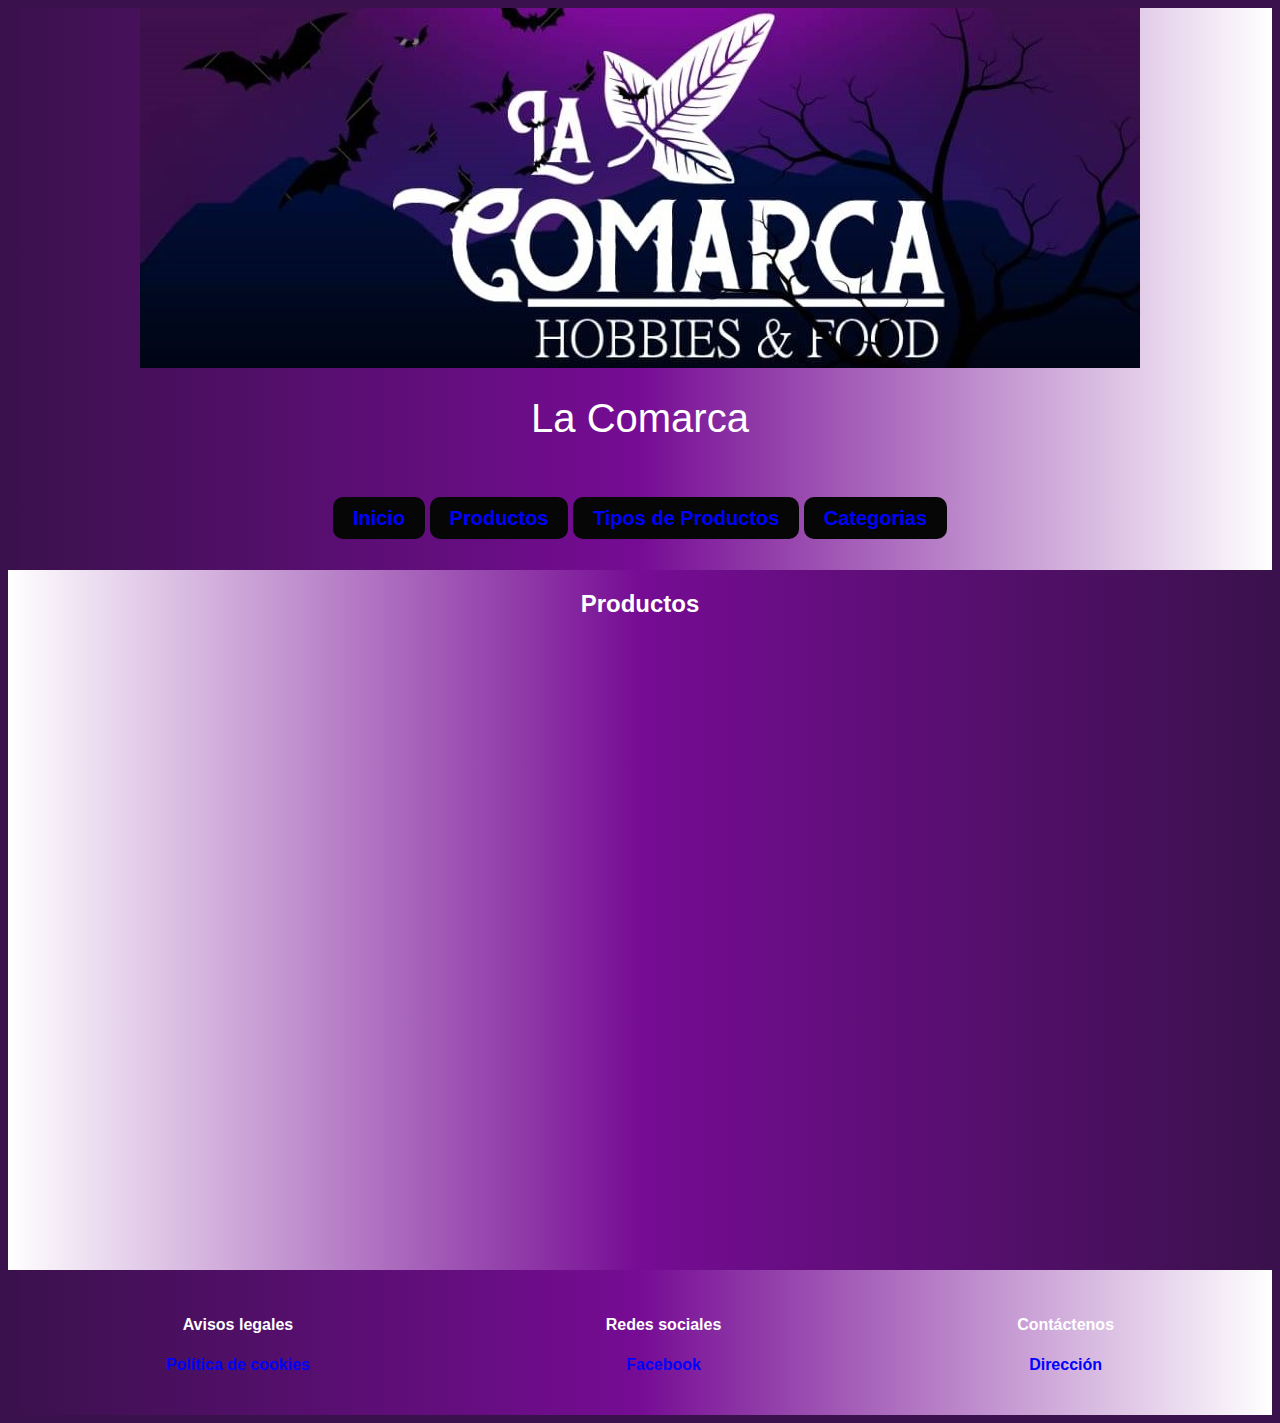
<file: tienda/clientes/productos2/productos2.html>
<!DOCTYPE html PUBLIC "-//W3C//DTD XHTML 1.0 Transitional//EN" "http://www.w3.org/TR/xhtml1/DTD/xhtml1-transitional.dtd">
<html xmlns="http://www.w3.org/1999/xhtml">


<head>


<meta http-equiv="Content-Type" content="text/html; charset=utf-8" />


<title>La Comarca</title>

<link rel="stylesheet" href="../../css/style1.css" />


</head>

<body>


  <header>
    <header class="wrapper">
  <div>
          <img src="../../img/banner 2.jpg"/>
    <div class="logo">La Comarca</div>
              <nav>
                <a href="index2.html">Inicio</a>
                <a href="productos2.html">Productos</a>
                <a href="tiposdeproductos.html">Tipos de Productos</a>
                <a href="categorias.html">Categorias</a>
               
                  
              </nav>
          
          
  </div>
            
</header>
 
 
    
    <section style="width: 100% !important;">     
      <article>
        <h2>Productos</h2>

       <iframe src="./productos2.php" style="width: 100%; height: 650px;" frameborder="0"></iframe>
       
      </article>      
    </section>
  
    

   
     






    <footer>
      <div id="contenido1">

          <div id="contenido2">
              <h4>Avisos legales</h4>
              <h4><a href="http://dominio.com/aviso-legal">Política de cookies</a></h4>
          </div>

          <div id="contenido2">
              <h4>Redes sociales</h4>
              <h4><a href="https://www.facebook.com/lacomarcahf">Facebook</a></h4>
          </div>
          
          <div id="contenido2">
              <h4>Contáctenos</h4>
              <h4><a href="https://www.google.com/maps/dir//Av.+80+%2332-31,+Medell%C3%ADn,+Bel%C3%A9n,+Medell%C3%ADn,+Antioquia/@6.2399057,-75.6027162,15.97z/data=!4m8!4m7!1m0!1m5!1m1!1s0x8e4429d0d87700e9:0x5eaa3b1be26e2411!2m2!1d-75.6023711!2d6.2344921?entry=ttu">Dirección</a></h4>
          </div>

      </div>
    </footer>



    


</body>
</html>
</file>
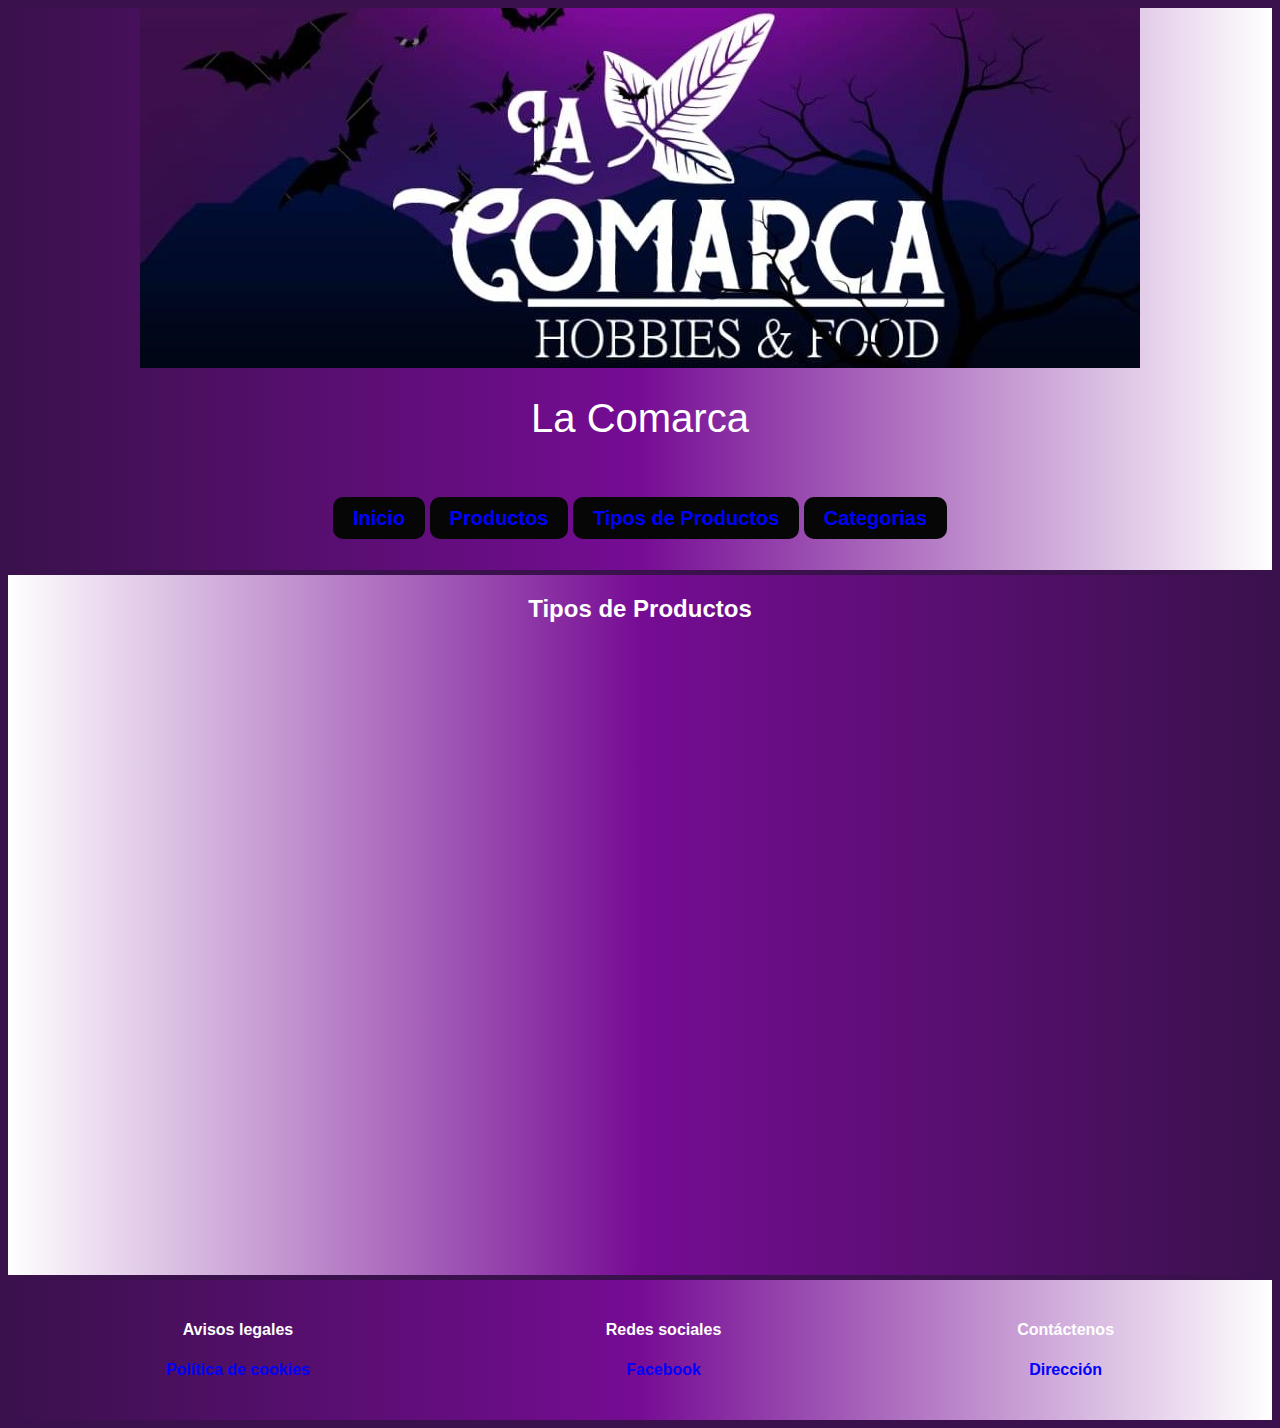
<file: tienda/clientes/productos2/tiposdeproductos.html>
<!DOCTYPE html PUBLIC "-//W3C//DTD XHTML 1.0 Transitional//EN" "http://www.w3.org/TR/xhtml1/DTD/xhtml1-transitional.dtd">
<html xmlns="http://www.w3.org/1999/xhtml">


<head>


<meta http-equiv="Content-Type" content="text/html; charset=utf-8" />


<title>La Comarca</title>

<link rel="stylesheet" href="../../css/style1.css"/>


</head>

<body>


 <header>
      <header class="wrapper">
		<div>
            <img src="../../img/banner 2.jpg"/>
			<div class="logo">La Comarca</div>
                <nav>
                  <a href="index2.html">Inicio</a>
                  <a href="productos.html">Productos</a>
                  <a href="tiposdeproductos.html">Tipos de Productos</a>
                  <a href="categorias.html">Categorias</a>
                  
                    
                </nav>
            
            
		</div>
        
	</header>      
 </header>
 
 
    
    <section style="width: 100% !important;">     
      <article>
        <h2>Tipos de Productos</h2>

       <iframe src="./tiposdeproductos2.php" style="width: 100%; height: 650px;" frameborder="0"></iframe>
       
      </article>      
    </section>
  
    

   
     






    <footer>
      <div id="contenido1">

          <div id="contenido2">
              <h4>Avisos legales</h4>
              <h4><a href="http://dominio.com/aviso-legal">Política de cookies</a></h4>
          </div>

          <div id="contenido2">
              <h4>Redes sociales</h4>
              <h4><a href="https://www.facebook.com/lacomarcahf">Facebook</a></h4>
          </div>
          
          <div id="contenido2">
              <h4>Contáctenos</h4>
              <h4><a href="https://www.google.com/maps/dir//Av.+80+%2332-31,+Medell%C3%ADn,+Bel%C3%A9n,+Medell%C3%ADn,+Antioquia/@6.2399057,-75.6027162,15.97z/data=!4m8!4m7!1m0!1m5!1m1!1s0x8e4429d0d87700e9:0x5eaa3b1be26e2411!2m2!1d-75.6023711!2d6.2344921?entry=ttu">Dirección</a></h4>
          </div>

      </div>
    </footer>



    


</body>
</html>
</file>
<file: tienda/css/style1.css>
body {
    background: #3a114c;

    
}

header{

    width: 100%;
    background: transparent;
    margin-bottom: 5px;
    font-family: Arial, Helvetica, sans-serif;
    
}


header:not(.wrapper){ 


    background-image: linear-gradient(to right,#3a114c,#760c94,#ffffff);
}

header .logo {

    color: #ffffff;
    font-size: 40px;
    text-align: center;
    line-height: 100px;
}

header nav {

   
    line-height: 100px;
    float: none;
    text-align: center;
}

.wrapper {

    width: 90%;
    max-width: 1000px;
    margin:auto;
    overflow: hidden;
    
}

header nav a {

    color: #ffffff;
    text-decoration: none;
    padding: 10px 20px;
    font-size: 20px;
    font-weight: bold;
    background: #060606;
    border-radius: 10px;
}

header nav a:hover {

    background: #760c94;
    color: #000000;

}

section {

    float: left;
    width: 75%;
    color: #ffffff;
    height: 700px;
    margin-bottom: 5px;
    text-align: center;
    background-image: linear-gradient(to left,#3a114c,#760c94,#ffffff);
}

aside {

    float: right;
    width: 24.5%;
    background: #ffffff;
    height: 600px;
    background-image: linear-gradient(to right,#3a114c,#760c94,#ffffff);
}

p {

    font-family: Arial, Helvetica, sans-serif;
    margin-left: 300px;
    margin-right: 300px;
    text-align: justify;
    font-size: 15px;
    color: #060606
    
}

aside p {

    
    margin-left: 10px;
    margin-right: 10px;
    
    
}

h2 {

    text-align: center;
    font-family: Arial, Helvetica, sans-serif;
    color: #ffffff;

}

h3 {

    text-align: center;
    font-family: Arial, Helvetica, sans-serif;
    color: #ffffff;
}

h4 {

    text-align: center;
    font-family: Arial, Helvetica, sans-serif;
    color: #ffffff;
}

footer {

    clear: both;
    background: #ffffff;
    color: #000033;
    text-align: center;
    background-image: linear-gradient(to right,#3a114c,#760c94,#ffffff);
}

#contenido1 {

    background: #ffffff;
    padding: 10px;
    display: flex;
    margin: auto;
    align-items: center;
    background-image: linear-gradient(to right,#3a114c,#760c94,#ffffff);
    /*box-shadow: #000000 0px 0px 0px 3px;*/
        
}

#contenido2 {

    padding: 10px;
    margin: auto;
    justify-content: space-between;
    align-items: center;
    
    /*box-shadow: #000000 0px 0px 0px 3px;*/
}

#contenido2 a {

    color: #0000ff;
    text-decoration: none;
}

table {
	font-family: Arial, Helvetica, sans-serif;
    font-size: 16px;
	margin:auto;
	width: 500px;
	text-align: center;
	border-collapse: collapse;
    background-image: linear-gradient(to right,#3a114c,#760c94,#ffffff);
}

th {
	font-size: 16px;
	font-weight:bold;
	padding: 8px;
	background: #ffffff;
	border-top: 5px solid #aabcfe;
	border-bottom: 5px solid #fff;
	color: rgb(11, 11, 11); 
    
}

td {
	padding: 8px;
	background: #e8edff;
	border-bottom: 5px solid #fff;
	color: rgb(5, 5, 5);
	border-top: 1px solid transparent;
}

tr:hover td {
	background: #d0dafd;
	color: rgb(6, 6, 6);
    font-weight:bold;
}

a , a:visited, a:active, a:hover{

color:#0000ff !important;

text-decoration: none;
}

a:hover{

    font-weight: bold;
    
    
    }

fieldset{

        align-items: center;
        
        }

title {

       text-align: center;
       font-family: Arial, Helvetica, sans-serif;
       color: #ffffff;
        }


legend {

        text-align: center;
        font-family: Arial, Helvetica, sans-serif;
        color: #ffffff;
        }
</file>
